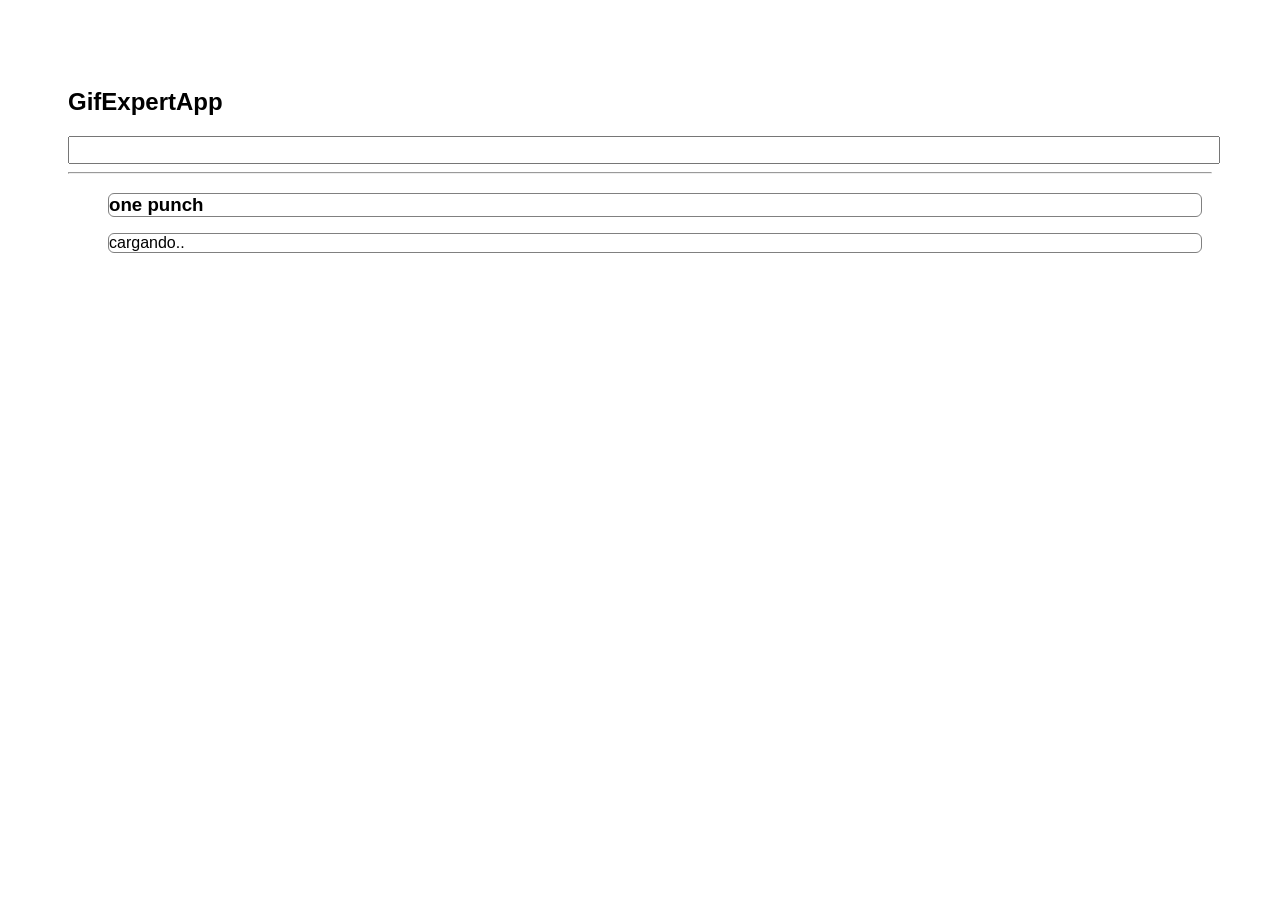
<file: docs/index.html>
<!doctype html>
<html lang="en">

<head>
    <meta charset="utf-8" />
    <link rel="icon" href="./favicon.ico" />
    <meta name="viewport" content="width=device-width,initial-scale=1" />
    <meta name="theme-color" content="#000000" />
    <meta name="description" content="Web site created using create-react-app" />
    <link rel="apple-touch-icon" href="./logo192.png" />
    <link rel="manifest" href="./manifest.json" />
    <link rel="stylesheet" href="https://cdnjs.cloudflare.com/ajax/libs/animate.css/4.1.1/animate.min.css" />
    <title>GifExpert App</title>
    <link href="./static/css/main.f07de3b7.chunk.css" rel="stylesheet">
</head>

<body><noscript>You need to enable JavaScript to run this app.</noscript>
    <div id="root"></div>
    <script>!function (e) { function r(r) { for (var n, p, f = r[0], i = r[1], l = r[2], c = 0, s = []; c < f.length; c++)p = f[c], Object.prototype.hasOwnProperty.call(o, p) && o[p] && s.push(o[p][0]), o[p] = 0; for (n in i) Object.prototype.hasOwnProperty.call(i, n) && (e[n] = i[n]); for (a && a(r); s.length;)s.shift()(); return u.push.apply(u, l || []), t() } function t() { for (var e, r = 0; r < u.length; r++) { for (var t = u[r], n = !0, f = 1; f < t.length; f++) { var i = t[f]; 0 !== o[i] && (n = !1) } n && (u.splice(r--, 1), e = p(p.s = t[0])) } return e } var n = {}, o = { 1: 0 }, u = []; function p(r) { if (n[r]) return n[r].exports; var t = n[r] = { i: r, l: !1, exports: {} }; return e[r].call(t.exports, t, t.exports, p), t.l = !0, t.exports } p.m = e, p.c = n, p.d = function (e, r, t) { p.o(e, r) || Object.defineProperty(e, r, { enumerable: !0, get: t }) }, p.r = function (e) { "undefined" != typeof Symbol && Symbol.toStringTag && Object.defineProperty(e, Symbol.toStringTag, { value: "Module" }), Object.defineProperty(e, "__esModule", { value: !0 }) }, p.t = function (e, r) { if (1 & r && (e = p(e)), 8 & r) return e; if (4 & r && "object" == typeof e && e && e.__esModule) return e; var t = Object.create(null); if (p.r(t), Object.defineProperty(t, "default", { enumerable: !0, value: e }), 2 & r && "string" != typeof e) for (var n in e) p.d(t, n, function (r) { return e[r] }.bind(null, n)); return t }, p.n = function (e) { var r = e && e.__esModule ? function () { return e.default } : function () { return e }; return p.d(r, "a", r), r }, p.o = function (e, r) { return Object.prototype.hasOwnProperty.call(e, r) }, p.p = "/"; var f = this["webpackJsonpgif-expert-app"] = this["webpackJsonpgif-expert-app"] || [], i = f.push.bind(f); f.push = r, f = f.slice(); for (var l = 0; l < f.length; l++)r(f[l]); var a = i; t() }([])</script>
    <script src="./static/js/2.5027ad2a.chunk.js"></script>
    <script src="./static/js/main.8157c1c3.chunk.js"></script>
</body>

</html>
</file>
<file: docs/static/css/main.f07de3b7.chunk.css>
*{font-family:Arial,Helvetica,sans-serif}body{padding:60px}input{font-size:1.2rem;width:100%;color:grey}.card-grid{display:flex;flex-direction:row;flex-wrap:wrap}.card{align-content:center;border:1px solid grey;border-radius:6px;overflow:hidden;margin-bottom:10px;margin-right:10px}.card p{padding:5px;text-align:center}.card img{max-height:170px}
/*# sourceMappingURL=main.f07de3b7.chunk.css.map */
</file>
